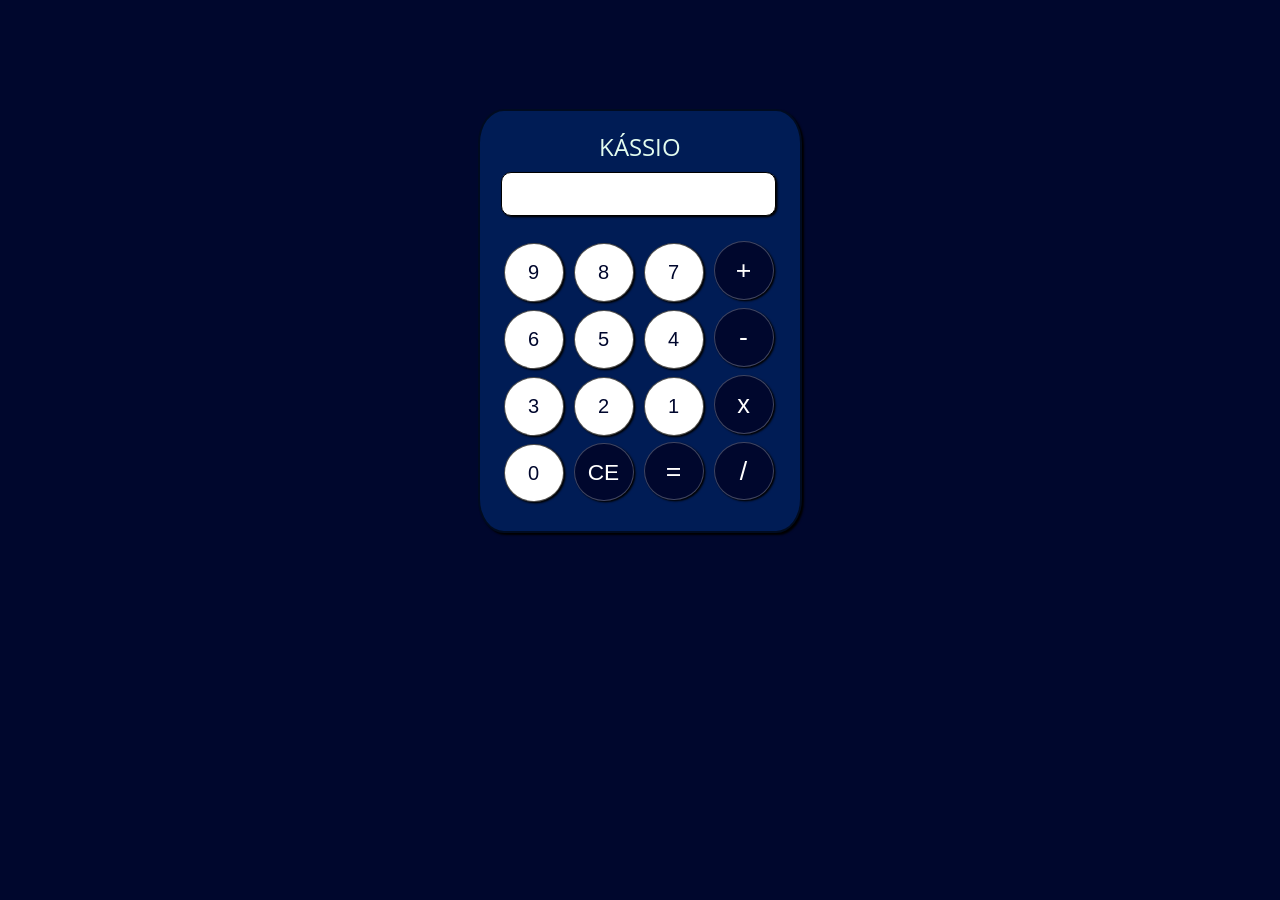
<file: index.html>
<!DOCTYPE html>
<html lang="pt-BR">
<head>
    <meta charset="UTF-8">
    <meta http-equiv="X-UA-Compatible" content="IE=edge">
    <meta name="viewport" content="width=device-width, initial-scale=1.0">
    <link rel="stylesheet" href="calculator.css">
    <link rel="preconnect" href="https://fonts.googleapis.com">
    <link rel="preconnect" href="https://fonts.gstatic.com" crossorigin>
    <link href="https://fonts.googleapis.com/css2?family=Open+Sans&display=swap" rel="stylesheet">

    <title>Calculator</title>
</head>
<body>
    <section>
        <p id="title">KÁSSIO</p>
    
    
        <div id="result">
            <input type="text" name="res" id="res" readonly>
        </div>

        <div id="pad">
            <input class="border-button number" type="button" value='9' onclick='submitNumbers(numberState, value)'>
            <input class="top-button number" type="button" value='8' onclick='submitNumbers(numberState, value)'>
            <input class="top-button number" type="button" value='7' onclick='submitNumbers(numberState, value)'>
            
            <input class="top-button operators" type="button" id='+' value='+' onclick='opSelect(value)'>
            
            <input class="border-button number" type="button" value='6' onclick='submitNumbers(numberState, value)'>
            <input class="number" type="button" value='5' onclick='submitNumbers(numberState, value)'>
            <input class="number" type="button" value='4' onclick='submitNumbers(numberState, value)'>
            
            <input class="operators" type="button" id="-" value='-' onclick='opSelect(value)'>
            
            <input class="border-button number" type="button" value='3' onclick='submitNumbers(numberState, value)'>
            <input class="number" type="button" value='2' onclick='submitNumbers(numberState, value)'>
            <input class="number" type="button" value='1' onclick='submitNumbers(numberState, value)'>

            <input class="operators" type='button' id='x' value='x' onclick='opSelect(value)'>
            
            <input class="border-button number" type="button" value='0' onclick='submitNumbers(numberState, value)'>
            <input class="operators" type="button" id='CE' value='CE' onclick='clearEcho()'>
            <input class="operators" type="button" id="=" value='=' onclick='calculate()'>

            <input class="operators" type="button" id="/" value='/' onclick='opSelect(value)'>
        </div>
    </section>
</body>
<script src="calculator.js"></script>
</html>
</file>
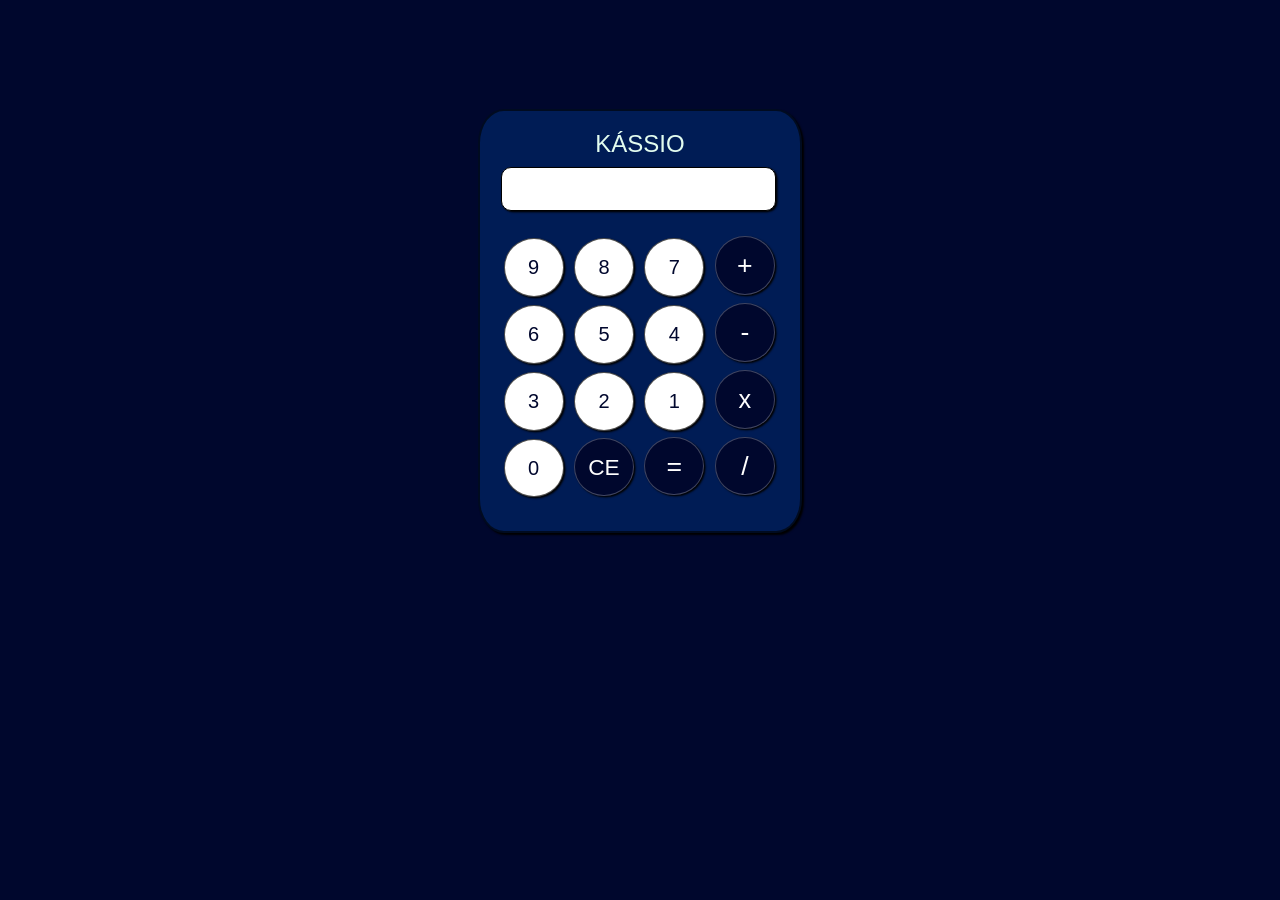
<file: calculator.html>
<!DOCTYPE html>
<html lang="en">
<head>
    <meta charset="UTF-8">
    <meta http-equiv="X-UA-Compatible" content="IE=edge">
    <meta name="viewport" content="width=device-width, initial-scale=1.0">
    <link rel="stylesheet" href="calculator.css">
    <link rel="preconnect" href="https://fonts.googleapis.com">
    <link rel="preconnect" href="https://fonts.gstatic.com" crossorigin>

    <title>Calculator</title>
</head>
<body>
    <section>
        <p id="title">KÁSSIO</p>
    
    
        <div id="result">
            <input type="text" name="res" id="res" readonly>
        </div>

        <div id="pad">
            <input class="border-button number" type="button" value="9" onclick='submitNumbers(numberState, value)'>
            <input class="top-button number" type="button" value='8' onclick='submitNumbers(numberState, value)'>
            <input class="top-button number" type="button" value='7' onclick='submitNumbers(numberState, value)'>
            <input class="top-button operators" type="button" value='+' onclick='opSelect(value)'>
            <input class="border-button number" type="button" value=6 onclick='submitNumbers(numberState, value)'>
            <input class="number" type="button" value='5' onclick='submitNumbers(numberState, value)'>
            <input class="number" type="button" value='4' onclick='submitNumbers(numberState, value)'>
            <input class="operators" type="button" value='-' onclick='opSelect(value)'>
            <input class="border-button number" type="button" value=3 onclick='submitNumbers(numberState, value)'>
            <input class="number" type="button" value='2' onclick='submitNumbers(numberState, value)'>
            <input class="number" type="button" value='1' onclick='submitNumbers(numberState, value)'>
            <input class="operators" type='button' id='x' value='x' onclick='opSelect(value)'>
            <input class="border-button number" type="button" value='0' onclick='submitNumbers(numberState, value)'>
            <input class="operators" type="button" id='CE' value='CE' onclick='clearEcho()'>
            <input class="operators" type="button" value='=' onclick='calculate()'>
            <input class="operators" type="button" value='/' onclick='opSelect(value)'>
        </div>
    </section>
</body>
<script src="calculator.js"></script>
</html>
</file>
<file: calculator.css>
body{
    background-color: #00072D;
    margin-top: 8.5%;
    font-family: 'Open Sans', sans-serif;
}

section{
    background-color: #001C55;
    margin: 0 auto;
    width: 300px;
    height: 400px;
    border: 2pt solid rgba(0, 0, 0, 0.623);
    border-radius: 8%;
    padding: 10px;
    box-shadow: 2px 2px 2px black;
}

#title{
    color: #E2FCEF;
    font-size: 18pt;
    text-align: center;
    margin: 3% 0%;
}

#pad{
    width: 100%;
    height: 70%;
    margin: 4% 0%;
}

input[type=button]{
    text-align: center;
    font-size: 15pt;
    margin: 1%;
    width: 20%;
    height: 21%;
    border-radius: 50%;
    box-shadow: 1.5px 1.2px 2px black;
}

input[type=button]:hover{
    background-color: #0A2472 !important;
    color: white !important;
    border-color: white;

}

input[type=text]{
    text-align: right;
    padding: 0 15px;
    font-size: 18pt;
    width: 81%;
    height: 42px;
    margin-left: 3.5%;
    border: 1pt solid black;
    border-radius: 10px;
    box-shadow: 1.5px 1.2px 2px black;
}

.operators{
    font-size: 20pt !important;
    background: #00072D ;
    color: white;
    border: 1pt solid rgba(255, 255, 255, 0.247);
}

#x{
    font-size: 19pt !important;
}

#CE{
    font-size: 17pt !important;
}

.number{
    color: #00072D;
    border: 1pt solid rgba(0, 0, 0, 0.692);
}

.number:hover{
    font-size: 17pt !important;
}

input{
    background-color: white;
}

.border-button{
    margin-left: 4.5% !important;
}

.top-button{
    margin-top: 4.5% !important;
}
</file>
